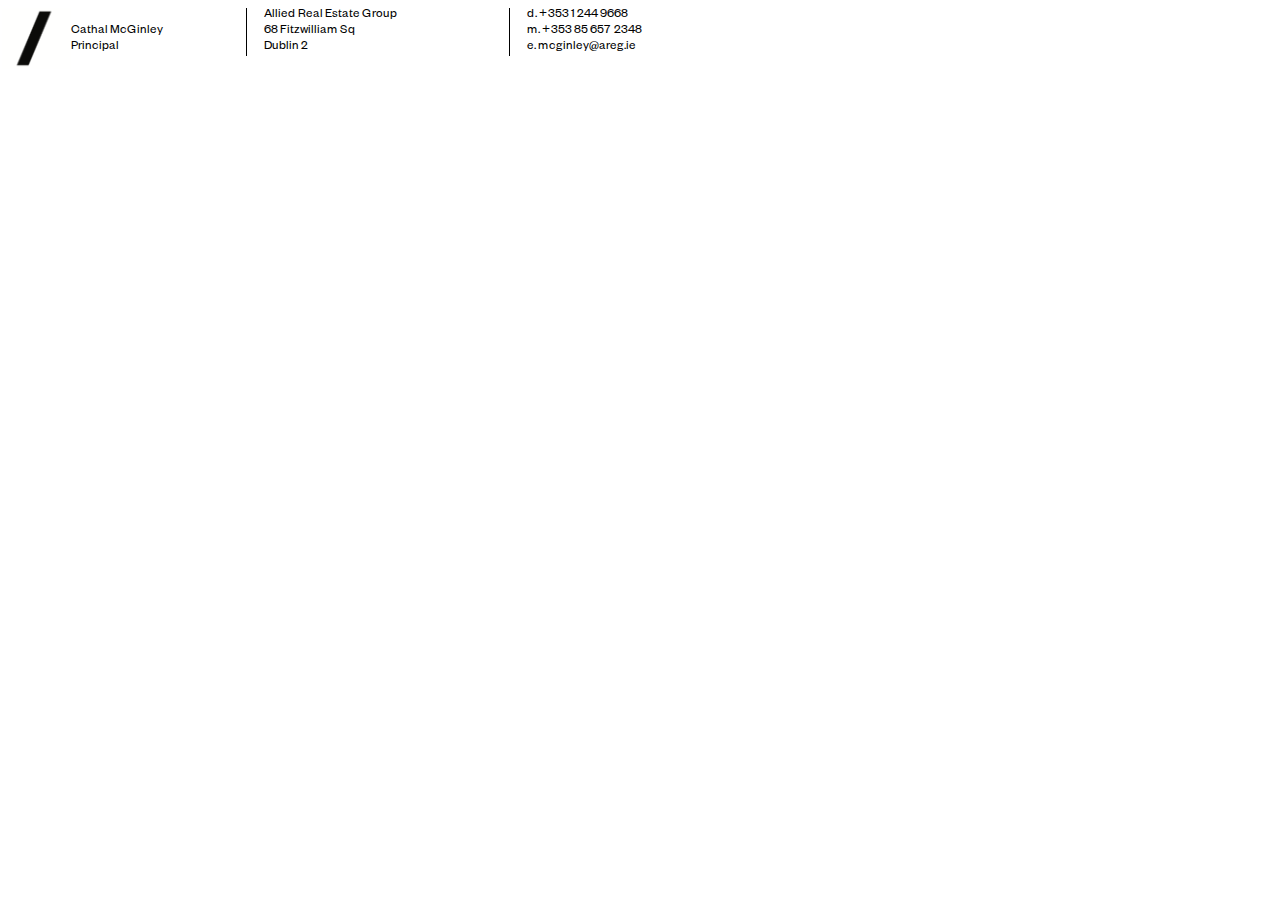
<file: index.html>
<!DOCTYPE html PUBLIC "-//W3C//DTD XHTML 1.0 Transitional//EN" "http://www.w3.org/TR/xhtml1/DTD/xhtml1-transitional.dtd">
<html xmlns:v="urn:schemas-microsoft-com:vml">
<head>
    <meta http-equiv="Content-Type" content="text/html; charset=UTF-8" />
    <link rel="stylesheet" type="text/css" href="font/stylesheet.css">
</head>
	<body>
	<div class="section group">
	<div class="col span_1_of_3 middle">
	<img src="logo.png">
	 <p style="display:inline-block; padding-top: 1.5%;">
	 Cathal McGinley
	 <br>
	 Principal
	</p>
	</div>
	<div class="col span_1_of_3">
	Allied Real Estate Group
	<br>
	68 Fitzwilliam Sq
	<br>
	Dublin 2
	</div>
	<div class="col span_1_of_3">
	d. +353 1 244 9668
	<br>
	m. +353 85 657 2348
	<br>
	e. mcginley@areg.ie
	</div>
</div>
	</body>
</html>
</file>
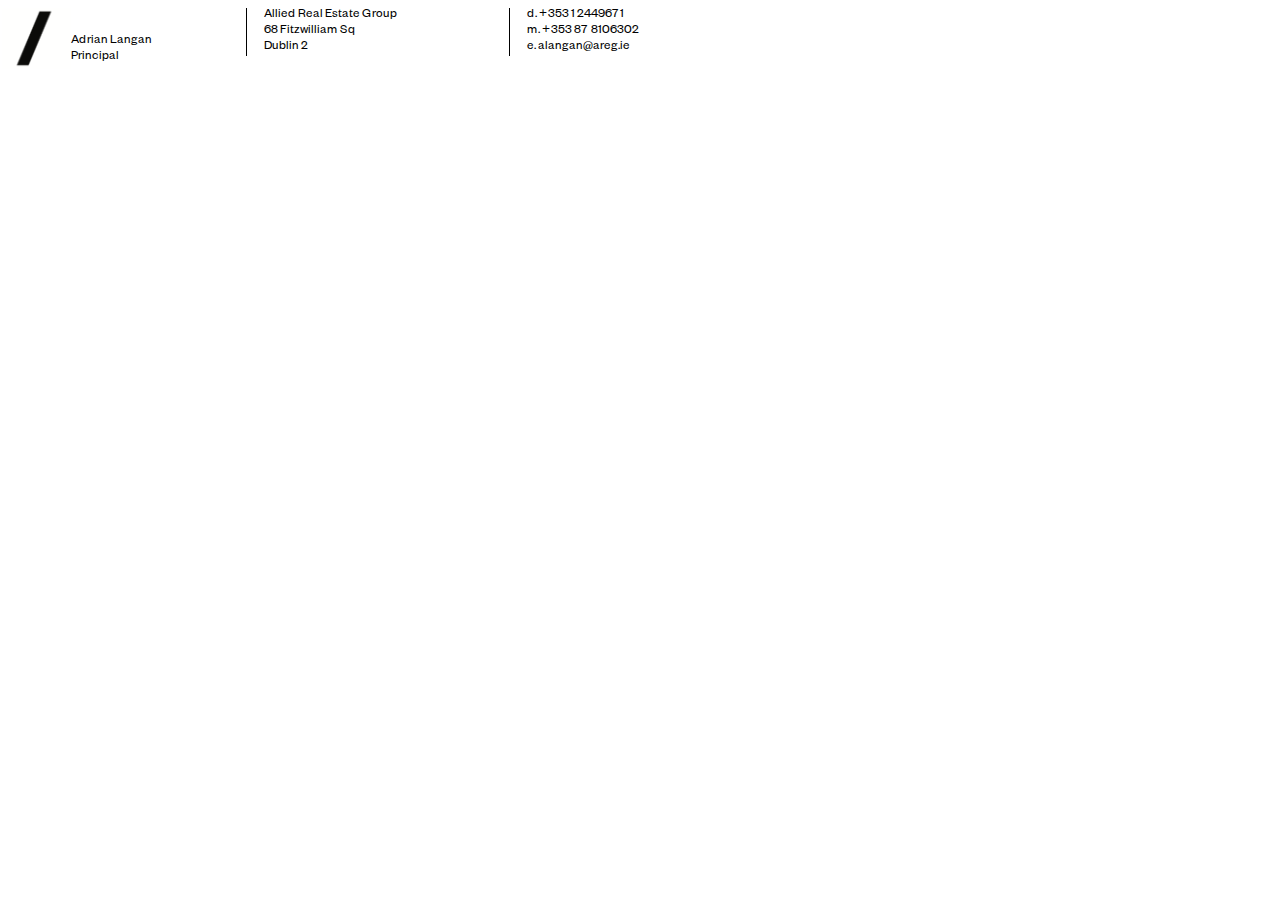
<file: index2.html>
<!DOCTYPE html PUBLIC "-//W3C//DTD XHTML 1.0 Transitional//EN" "http://www.w3.org/TR/xhtml1/DTD/xhtml1-transitional.dtd">
<html xmlns:v="urn:schemas-microsoft-com:vml">
<head>
    <meta http-equiv="Content-Type" content="text/html; charset=UTF-8" />
    <link rel="stylesheet" type="text/css" href="font/stylesheet.css">
</head>
	<body>
	<div class="section group">
	<div class="col span_1_of_3 middle">
	<img src="logo.png">
	 <p style="display:inline-block; padding-top: 1em;">
	 Adrian Langan
	 <br>
	 Principal
	</p>
	</div>
	<div class="col span_1_of_3">
	Allied Real Estate Group
	<br>
	68 Fitzwilliam Sq
	<br>
	Dublin 2
	</div>
	<div class="col span_1_of_3">
	d. +353 1 2449671
	<br>
	m. +353 87 8106302 
	<br>
	e. alangan@areg.ie
	</div>
</div>
	</body>
</html>
</file>
<file: font/stylesheet.css>
@font-face {
    font-family: 'Founders-Grotesk';
    src: url('FoundersGrotesk-Regular.woff2') format('woff2'),
        url('FoundersGrotesk-Regular.woff') format('woff'),
        url('FoundersGrotesk-Regular.ttf') format('truetype'),
        url('FoundersGrotesk-Regular.svg#FoundersGrotesk-Regular') format('svg');
    font-weight: normal;
    font-style: normal;
}
body{
		font-family: 'Founders-Grotesk';
		font-size:13px;
		font-weight:normal;
		line-height:16px;
		width:100% !important;
		-webkit-text-size-adjust:none;
		margin:0;
		padding:0;
		-webkit-font-smoothing: antialiased;
		color: #000000;
		}
	img{
		border:0;
		outline:none;
		text-decoration:none;
		margin:0;
		padding:0;
		}
	/*  SECTIONS  */
.section.group {
	clear: both;
	padding: 0px;
	margin: 0px;
	max-width:800px;
}

/*  COLUMN SETUP  */
.col {
	display: block;
	float:left;
	margin: 1% 0 1% 1.6%;
}
.col:first-child { margin-left: 0; }

/*  GROUPING  */
.group:before,
.group:after { content:""; display:table; }
.group:after { clear:both;}
.group { zoom:1; /* For IE 6/7 */ }
.group :first-child{ border-left:1px solid #FFF; padding-left: 0%;}
/*  GRID OF THREE  */
.span_3_of_3 { width: 100%;}
.span_2_of_3 { width: 64.13%;}
.span_1_of_3 { width: 29%; border-left:1px solid #000; padding-left: 2.16%;}
.span_1_of_3 img { float: left; }
.middle{
  vertical-align: middle;
}

/*  GO FULL WIDTH BELOW 480 PIXELS */
@media only screen and (max-width: 480px) {
	.col {  margin: 1% 0 1% 0%; }
	.span_3_of_3, .span_2_of_3, .span_1_of_3 { width: 100%; }
}
</file>
